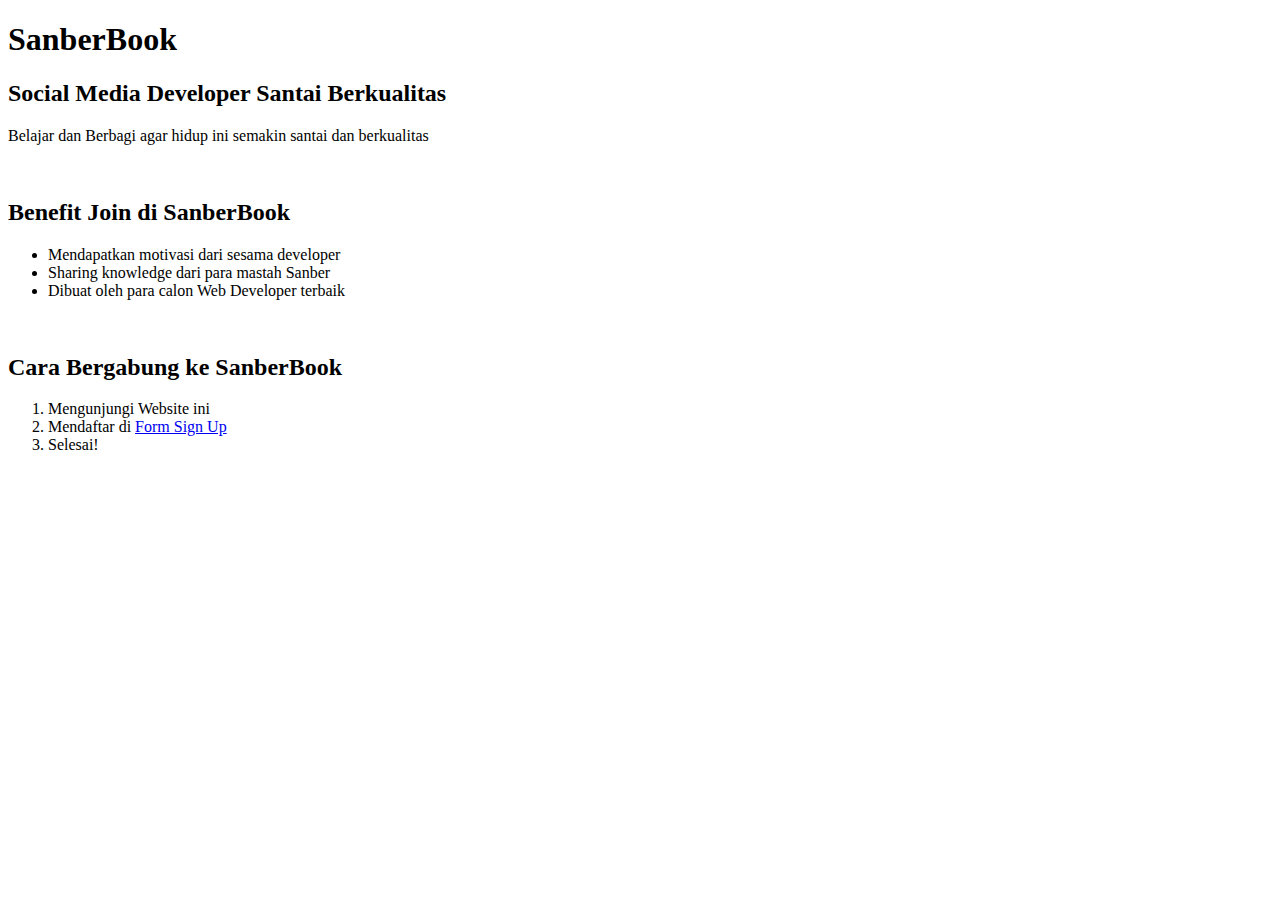
<file: Hari -1/index.html>
<!DOCTYPE html>
  <html lang="en" dir="ltr">

  <head>
    <meta charset="utf-8">
    <title>Sanber Book</title>
  </head>

  <body>
    <h1>SanberBook</h1>

    <h2>Social Media Developer Santai Berkualitas</h2>
    
    <p>Belajar dan Berbagi agar hidup ini semakin santai dan berkualitas</p>

    <br>
    <h2>Benefit Join di SanberBook</h2>
    <ul>
      <li>Mendapatkan motivasi dari sesama developer</li>
      <li>Sharing knowledge dari para mastah Sanber</li>
      <li>Dibuat oleh para calon Web Developer terbaik</li>
    </ul>
    <br>
    <h2>Cara Bergabung ke SanberBook</h2>
    <ol>
      <li>Mengunjungi Website ini</li>
      <li>Mendaftar di <a href="form.html">Form Sign Up</a></li>
      <li>Selesai!</li>
    </ol>
  </body>

  </html>
</file>
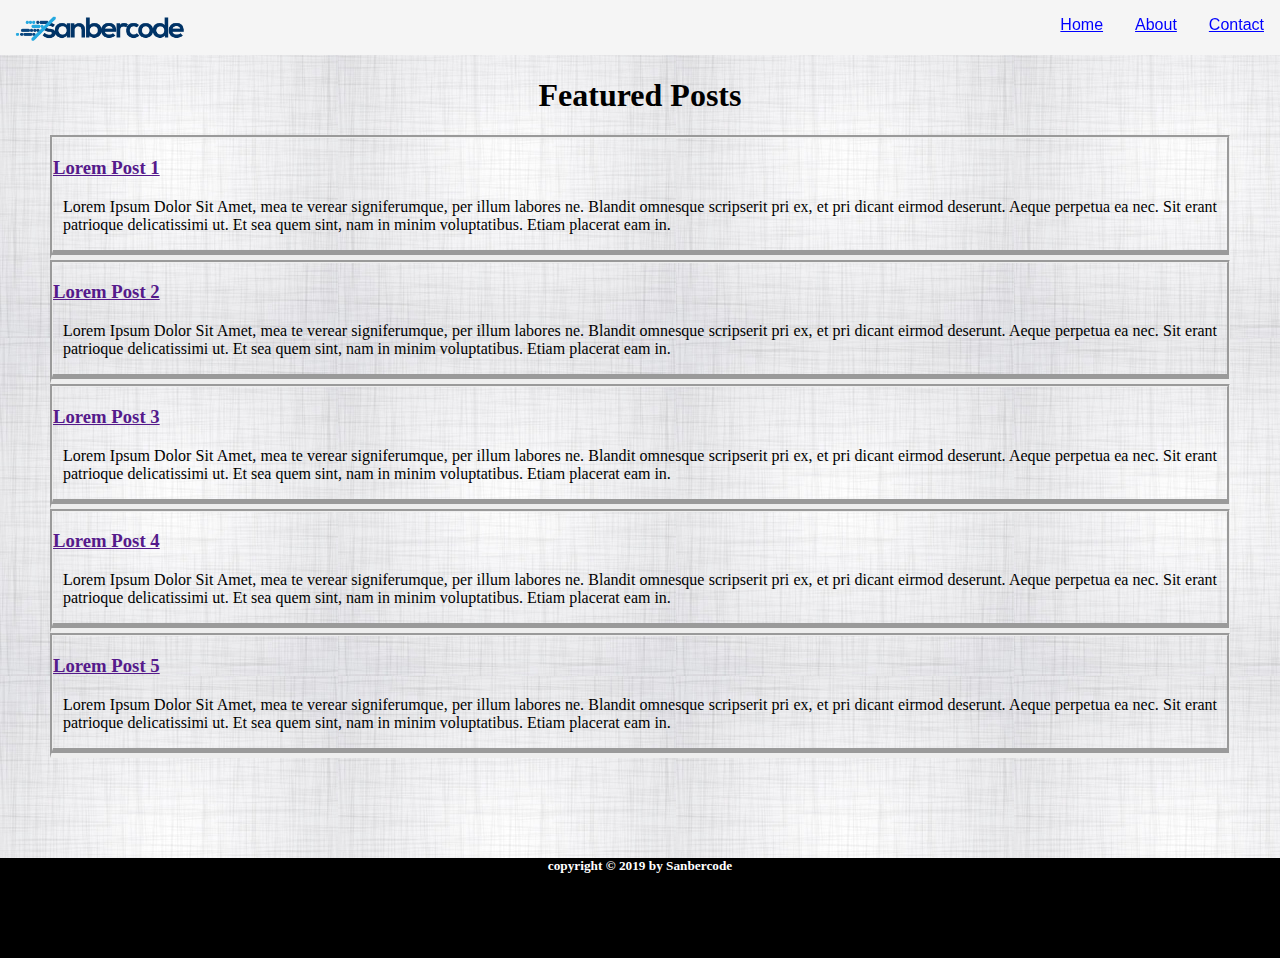
<file: Hari-2/index.html>
<html>

<head>
  <link href="https://fonts.googleapis.com/css?family=Slabo+27px" rel="stylesheet">
  <link href="https://fonts.googleapis.com/css2?family=Merriweather&family=Montserrat:wght@300&family=Sacramento&display=swap" rel="stylesheet">
  <link href="public/css/style.css" rel="stylesheet">
</head>

<body>

  <header>
    <img id="logo" src="public/img/logo.png" width="200px" />
    <nav>
      <ul>
        <a href="#">
          <li>Contact</li>
        </a>
        <a href="#">
          <li>About</li>
        </a>
        <a href="#">
          <li>Home</li>
        </a>
      </ul>
    </nav>
  </header>
  <section>
    <h1>Featured Posts</h1>
    <div id="article-list">
      <article>
        <a href="">
          <h3>Lorem Post 1</h3>
        </a>
        <p>
          Lorem Ipsum Dolor Sit Amet, mea te verear signiferumque, per illum labores ne. Blandit omnesque scripserit pri ex, et pri dicant eirmod deserunt. Aeque perpetua ea nec. Sit erant patrioque delicatissimi ut. Et sea quem sint, nam in minim
          voluptatibus. Etiam placerat eam in.
        </p>
      </article>
      <article>
        <a href="">
          <h3>Lorem Post 2</h3>
        </a>
        <p>
          Lorem Ipsum Dolor Sit Amet, mea te verear signiferumque, per illum labores ne. Blandit omnesque scripserit pri ex, et pri dicant eirmod deserunt. Aeque perpetua ea nec. Sit erant patrioque delicatissimi ut. Et sea quem sint, nam in minim
          voluptatibus. Etiam placerat eam in.
        </p>
      </article>
      <article>
        <a href="">
          <h3>Lorem Post 3</h3>
        </a>
        <p>
          Lorem Ipsum Dolor Sit Amet, mea te verear signiferumque, per illum labores ne. Blandit omnesque scripserit pri ex, et pri dicant eirmod deserunt. Aeque perpetua ea nec. Sit erant patrioque delicatissimi ut. Et sea quem sint, nam in minim
          voluptatibus. Etiam placerat eam in.
        </p>
      </article>
      <article>
        <a href="">
          <h3>Lorem Post 4</h3>
        </a>
        <p>
          Lorem Ipsum Dolor Sit Amet, mea te verear signiferumque, per illum labores ne. Blandit omnesque scripserit pri ex, et pri dicant eirmod deserunt. Aeque perpetua ea nec. Sit erant patrioque delicatissimi ut. Et sea quem sint, nam in minim
          voluptatibus. Etiam placerat eam in.
        </p>
      </article>
      <article>
        <a href="">
          <h3>Lorem Post 5</h3>
        </a>
        <p>
          Lorem Ipsum Dolor Sit Amet, mea te verear signiferumque, per illum labores ne. Blandit omnesque scripserit pri ex, et pri dicant eirmod deserunt. Aeque perpetua ea nec. Sit erant patrioque delicatissimi ut. Et sea quem sint, nam in minim
          voluptatibus. Etiam placerat eam in.
        </p>
      </article>
    </div>
  </section>
  <footer>
    <h5>copyright &copy; 2019 by Sanbercode</h5>
  </footer>
</body>

</html>
</file>
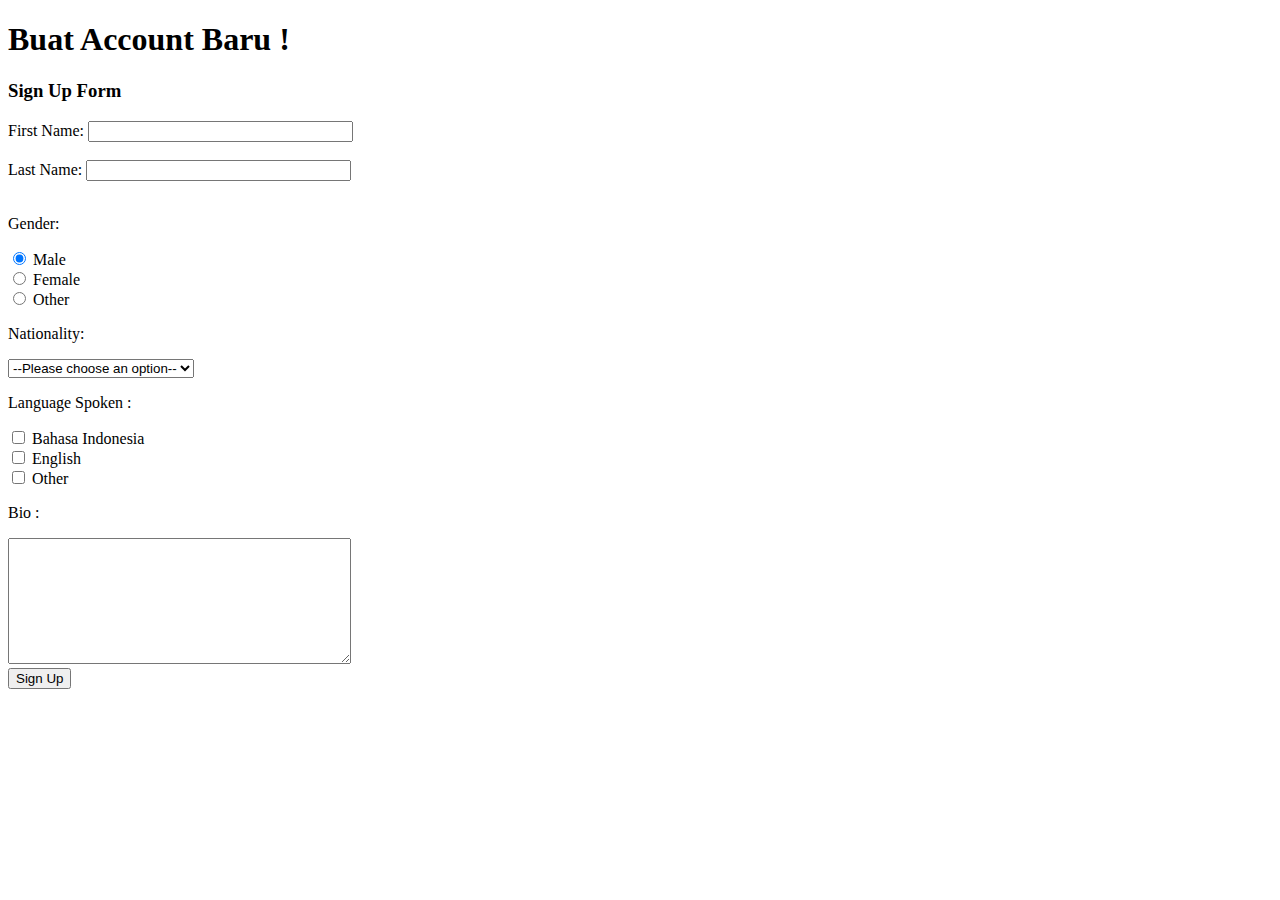
<file: Hari -1/form.html>
<!DOCTYPE html>
<html lang="en" dir="ltr">

<head>
  <meta charset="utf-8">
  <title>Registrasi</title>
</head>

<body>
  <h1>Buat Account Baru !</h1>

  <h3>Sign Up Form</h3>

  <form action="welcome.html">
    <div>
      <label for="firstname">First Name: </label>
      <input type="text" id="firstname" name="name" size="30">
    </div>
    <br>
    <div>
      <label for="lastname">Last Name: </label>
      <input type="text" id="lastname" name="name" size="30">
    </div>
    <br>
    <p>Gender:</p>

    <div>
      <input type="radio" id="Male" name="gender" value="Male" checked>
      <label for="Male">Male</label>
    </div>

    <div>
      <input type="radio" id="Female" name="gender" value="Female">
      <label for="Female">Female</label>
    </div>

    <div>
      <input type="radio" id="Other" name="gender" value="Other">
      <label for="Other">Other</label>
    </div>

    <p>Nationality:</p>
    <div class="#">
      <select id="Nationality">
        <option value="">--Please choose an option--</option>
        <option value="0">Indonesia</option>
        <option value="1">Malaysia</option>
        <option value="2">Singapura</option>
        <option value="3">Other</option>
      </select>
    </div>

    <div class="#">
      <p>Language Spoken :</p>
      <div>
        <input type="checkbox" id="indonesia" name="indonesia">
        <label for="indonesia">Bahasa Indonesia</label>
      </div>
      <div>
        <input type="checkbox" id="english" name="english">
        <label for="english">English</label>
      </div>
      <div>
        <input type="checkbox" id="other" name="other">
        <label for="other">Other</label>
      </div>

      <div class="#">
        <p>Bio :</p>
        <textarea id="biografi name=" biografi" rows="8" cols="40">

          </textarea>
      </div>
      <div>
        <input type="submit" value="Sign Up" accesskey="s">
      </div>

    </div>
  </form>




</body>

</html>
</file>
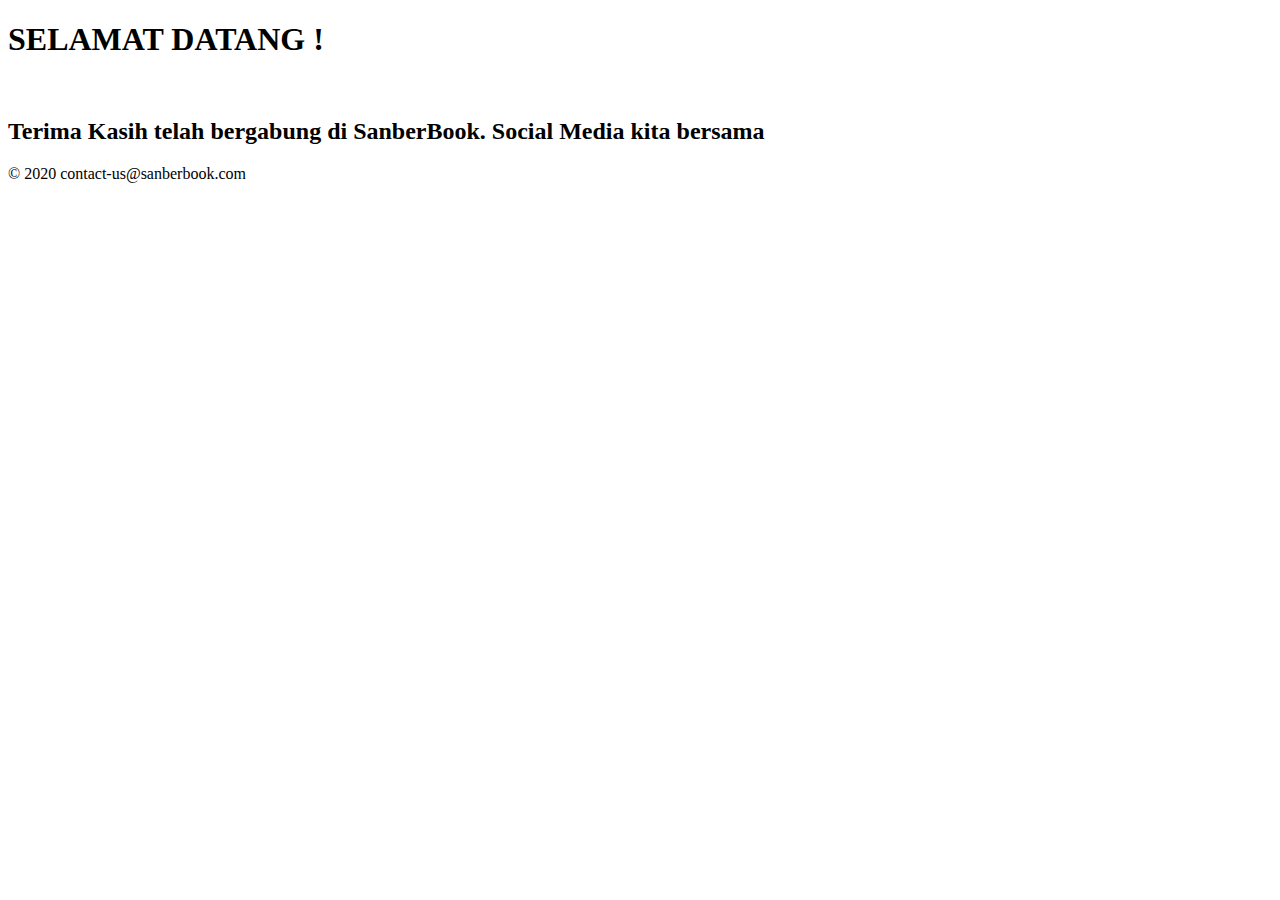
<file: Hari -1/welcome.html>
<!DOCTYPE html>
<html lang="en" dir="ltr">
  <head>
    <meta charset="utf-8">
    <title>Welcome Page</title>
  </head>
  <body>
    <h1>SELAMAT DATANG !</h1>
    <br>
    <h2>Terima Kasih telah bergabung di SanberBook. Social Media kita bersama</h2>
  </body>
  <p class="copyright">© 2020 contact-us@sanberbook.com</p>

</html>
</file>
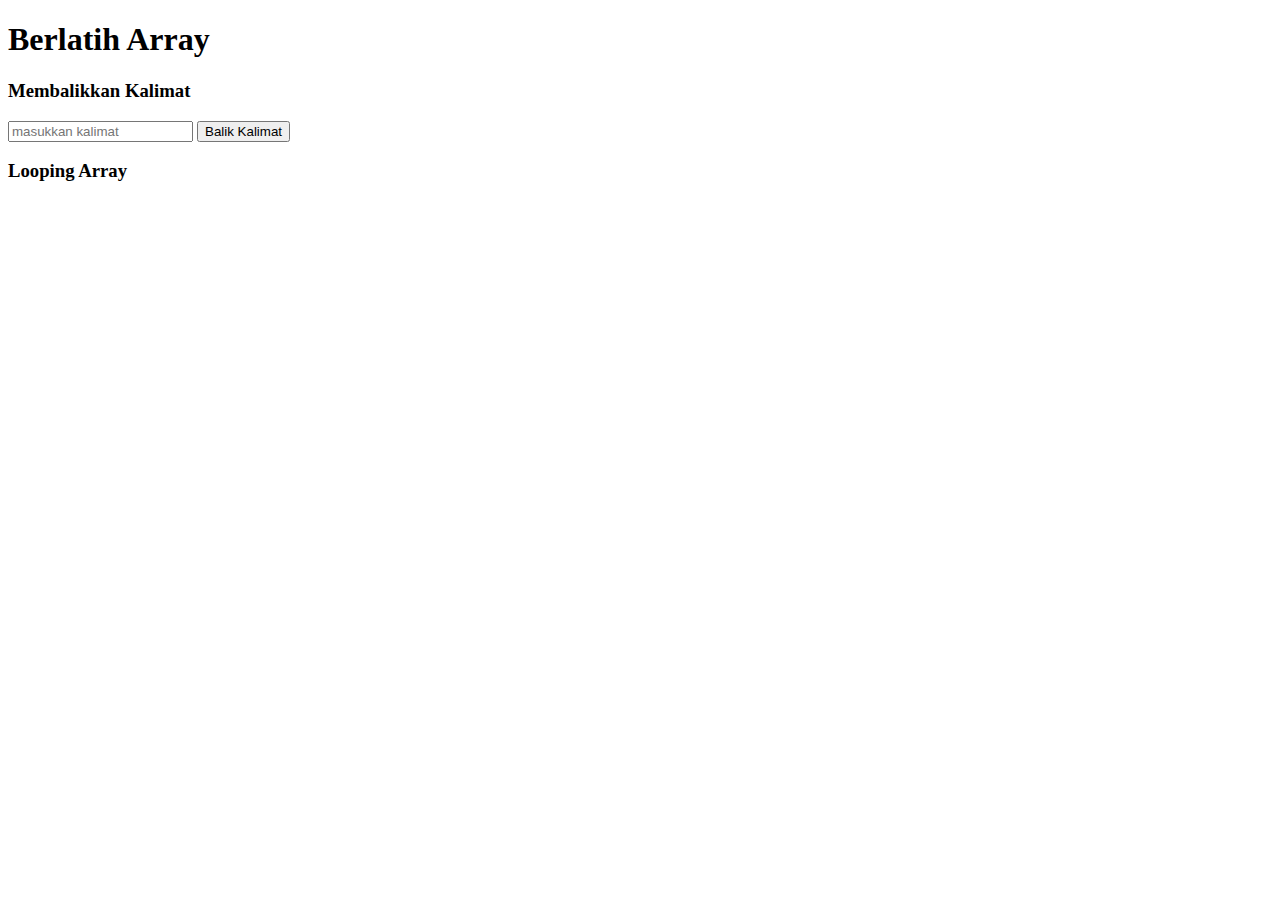
<file: Hari-4/array.html>
<!DOCTYPE html>
<html lang="en">
<head>
    <meta charset="UTF-8">
    <meta name="viewport" content="width=device-width, initial-scale=1.0">
    <meta http-equiv="X-UA-Compatible" content="ie=edge">
    <title>Array</title>
</head>
<body>

    <h1>Berlatih Array</h1>

    <h3>Membalikkan Kalimat</h3>
    <form action="#" id="balikString">
        <input type="text" id="word" placeholder="masukkan kalimat">
        <input type="submit" value="Balik Kalimat">
    </form>
    <div id="jawaban1" style="margin-top: 10px"></div>

    <h3>Looping Array</h3>
    <div id="jawaban2"></div>


    <script>
        /*
            SOAL NO. 1 Balik Kalimat
            Tipe data String dapat dilihat sebagai tipe data array. Kita dapat mengakses karakter-karakter pada sebuah string seperti mengakses elemen pada array.
            Buatlah sebuah fungsi dengan nama balikString(). Fungsi ini akan menerima argumen sebuah string dan mengembalikan kebalikannya.

            Catatan: TIDAK Boleh menggunakan reverse, wajib dengan looping!

            Contoh:
            balikString("abduh coding")
            akan memberikan output: "gnidoc hudba"

            Hint: Gunakan properti length dari string untuk mencari tahu panjang string
        */
        // Code Kamu di sini

        function balikString(input){
            var temp = ""
            for (var i=0; i<=input.length; i++){
                temp += (input.charAt(input.length - i));
            }
        return temp;
        }

        // Driver Code, jangan diganggu!
        var formBalikString = document.getElementById("balikString")
        formBalikString.addEventListener("submit", function(e) {
            e.preventDefault()
            var word = document.getElementById("word").value
            var reverseWord = balikString(word)

            document.getElementById("jawaban1").innerHTML = reverseWord
        })



        /*
            SOAL NO. 2 LOOPING PADA ARRAY
            Buatlah sebuah fungsi dengan nama dataHandling() dengan sebuah parameter untuk menerima argumen. Argumen yang akan diterima adalah sebuah array yang berisi beberapa array sejumlah n. Contoh input dapat dilihat dibawah:

            var input = [
                ["0001", "Roman Alamsyah", "Bandar Lampung", "21/05/1989", "Membaca"],
                ["0002", "Dika Sembiring", "Medan", "10/10/1992", "Bermain Gitar"],
                ["0003", "Winona", "Ambon", "25/12/1965", "Memasak"],
                ["0004", "Bintang Senjaya", "Martapura", "6/4/1970", "Berkebun"]
            ]

            Tugas kamu adalah mengimplementasikan fungsi dataHandling agar dapat menampilkan data-data pada dari argumen seperti di bawah ini:

            Nomor ID:  0001
            Nama Lengkap:  Roman Alamsyah
            TTL:  Bandar Lampung 21/05/1989
            Hobi:  Membaca

            Nomor ID:  0002
            Nama Lengkap:  Dika Sembiring
            TTL:  Medan 10/10/1992
            Hobi:  Bermain Gitar

            Nomor ID:  0003
            Nama Lengkap:  Winona
            TTL:  Ambon 25/12/1965
            Hobi:  Memasak

            Nomor ID:  0004
            Nama Lengkap:  Bintang Senjaya
            TTL:  Martapura 6/4/1970
            Hobi:  Berkebun

        */

        var input = [
                ["0001", "Roman Alamsyah", "Bandar Lampung", "21/05/1989", "Membaca"],
                ["0002", "Dika Sembiring", "Medan", "10/10/1992", "Bermain Gitar"],
                ["0003", "Winona", "Ambon", "25/12/1965", "Memasak"],
                ["0004", "Bintang Senjaya", "Martapura", "6/4/1970", "Berkebun"]
            ]

        // Code kamu di sini, lakukan looping terhadap input di atas
        var stara = "";
        function dataHandling(data){
            var n = data.length;
            for(var i=0; i<n; i++){
                stara += `Nomor ID: ${data[i][0]} <br> Nama Lengkap: ${data[i][1]} <br> TTL: ${data[i][2]} ${data[i][3]} <br> Hobi: ${data[i][4]}<br><br>`
            }
            return numpang;
        }
        var jawaban2  =  dataHandling(input);//Isikan outputnya di sini
        document.getElementById("jawaban2").innerHTML = jawaban2
    </script>

</body>
</html>
</file>
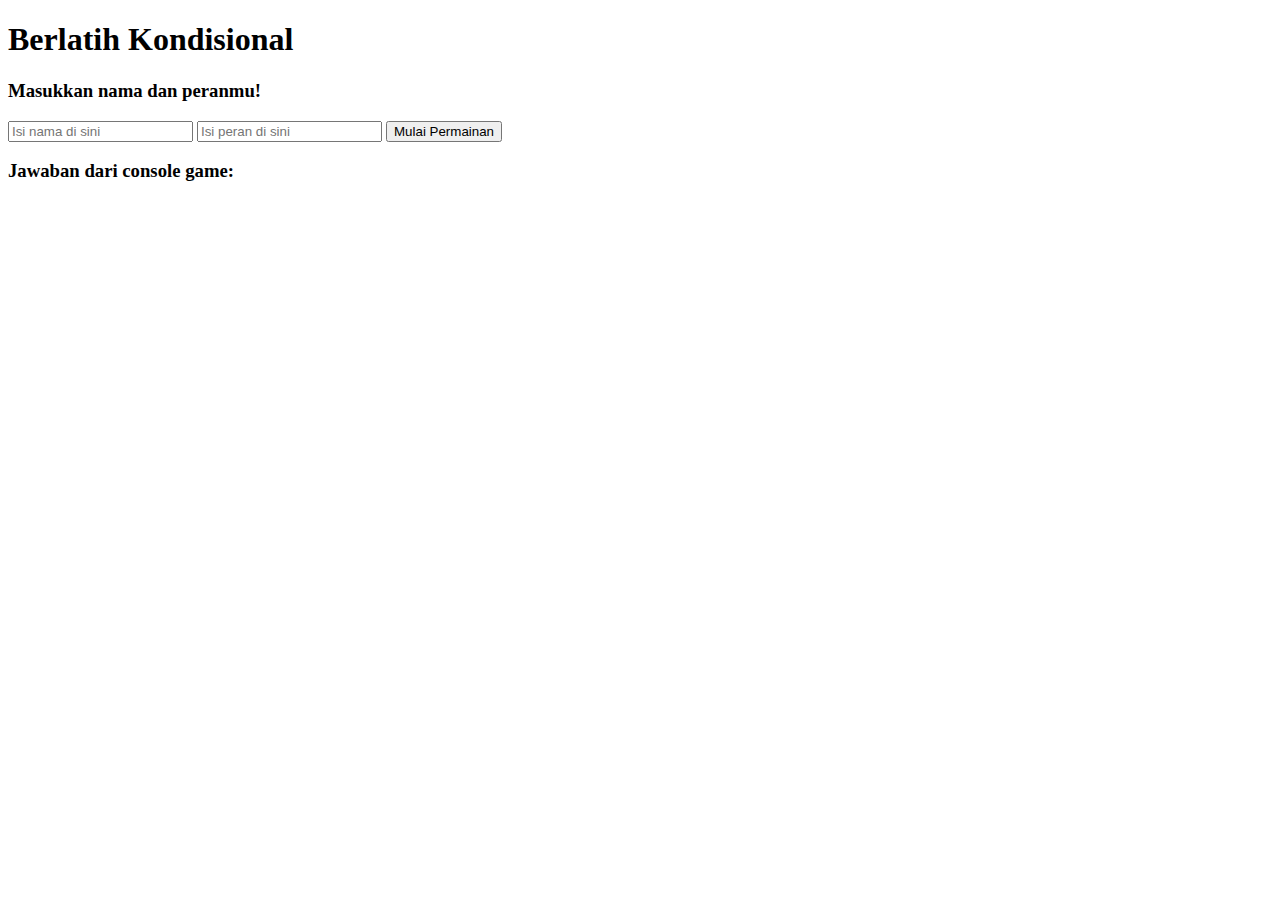
<file: Hari-4/conditional.html>
<!DOCTYPE html>
<html lang="en">

<head>
  <meta charset="UTF-8">
  <meta name="viewport" content="width=device-width, initial-scale=1.0">
  <meta http-equiv="X-UA-Compatible" content="ie=edge">
  <title>Conditional HTML</title>
</head>

<body>
  <h1>Berlatih Kondisional</h1>

  <h3>Masukkan nama dan peranmu!</h3>
  <form action="#" id="formConditional">
    <input type="text" id="name" placeholder="Isi nama di sini">
    <input type="text" id="role" placeholder="Isi peran di sini">
    <input type="submit" value="Mulai Permainan">
  </form>

  <h3>Jawaban dari console game: </h3>
  <div id="jawaban">

  </div>
</body>

<script>
  var form = document.getElementById("formConditional")
  var jawaban = document.getElementById("jawaban")

  form.addEventListener("submit", function(e) {
    e.preventDefault()

    /*
        ATURAN PERMAINAN
        // Output untuk Input nama = '' dan peran = ''
        // => "Nama harus diisi!"

        //Output untuk Input nama = 'Mikael' dan peran = ''
        // => "Halo Mikael, Pilih peranmu untuk memulai game!"

        //Output untuk Input nama = 'Nina' dan peran 'Penyihir'
        // => "Selamat datang di Dunia Werewolf, Nina"
        // => "Halo Penyihir Nina, kamu dapat melihat siapa yang menjadi Werewolf!"

        //Output untuk Input nama = 'Danu' dan peran 'Werewolf'
        // => "Selamat datang di Dunia Werewolf, Danu"
        // "Halo Werewolf Danu, kamu dapat memilih siapa untuk dimakan malam ini!"

        //Output untuk Input nama = 'Zero' dan peran 'Rakjel'
        // => "Selamat datang di Dunia Werewolf, Zero"
        // => "Halo Rakjel Zero, Kamu menjadi rakyat jelata "

        PETUNJUK MENGERJAKAN
        1. Buat Kondisional agar output dari konsol sesuai yang diharapkan
        2. masukkan lah jawaban dari kondisi yang diberikan oleh User ke dalam variabel jawabanKonsol
    */

    // Tuliskan Code kamu di sini
    var name = document.getElementById("name").value
    var role = document.getElementById("role").value
    // buatlah kondisional berdasarkan dua variabel di atas yaitu name dan role, ketentuannya dapat dibaca di atas





    var jawabanKonsol = " " // = jawaban dari kondisional di-assign di sini
    // Code Sampai sini
    if (name == "" && role == "") {
      jawabanKonsol = "Nama Harus diisi!"
    } else if (name == "Mikael" && role == "") {
      jawabanKonsol = "Halo Mikael, Pilih peranmu untuk memulai game!";
    } else if (name == "Nina" && role == "Penyihir") {
      jawabanKonsol = "Halo Penyihir Nina, kamu dapat melihat siapa yang menjadi werewolf!";
    } else if (name == "Danu" && role == "Werewolf") {
      jawabanKonsol = "Halo Werewolf Danu, kamu dapat memilih siapa yang akan kamu makan malam ini!";
    } else if (name == "Zero" && role == "Rakjel") {
      jawabanKonsol = "Halo Rakjel Zero, Kamu menjadi rakyat jelata ";
    }

    jawaban.innerHTML = jawabanKonsol
  })
</script>

</html>
</file>
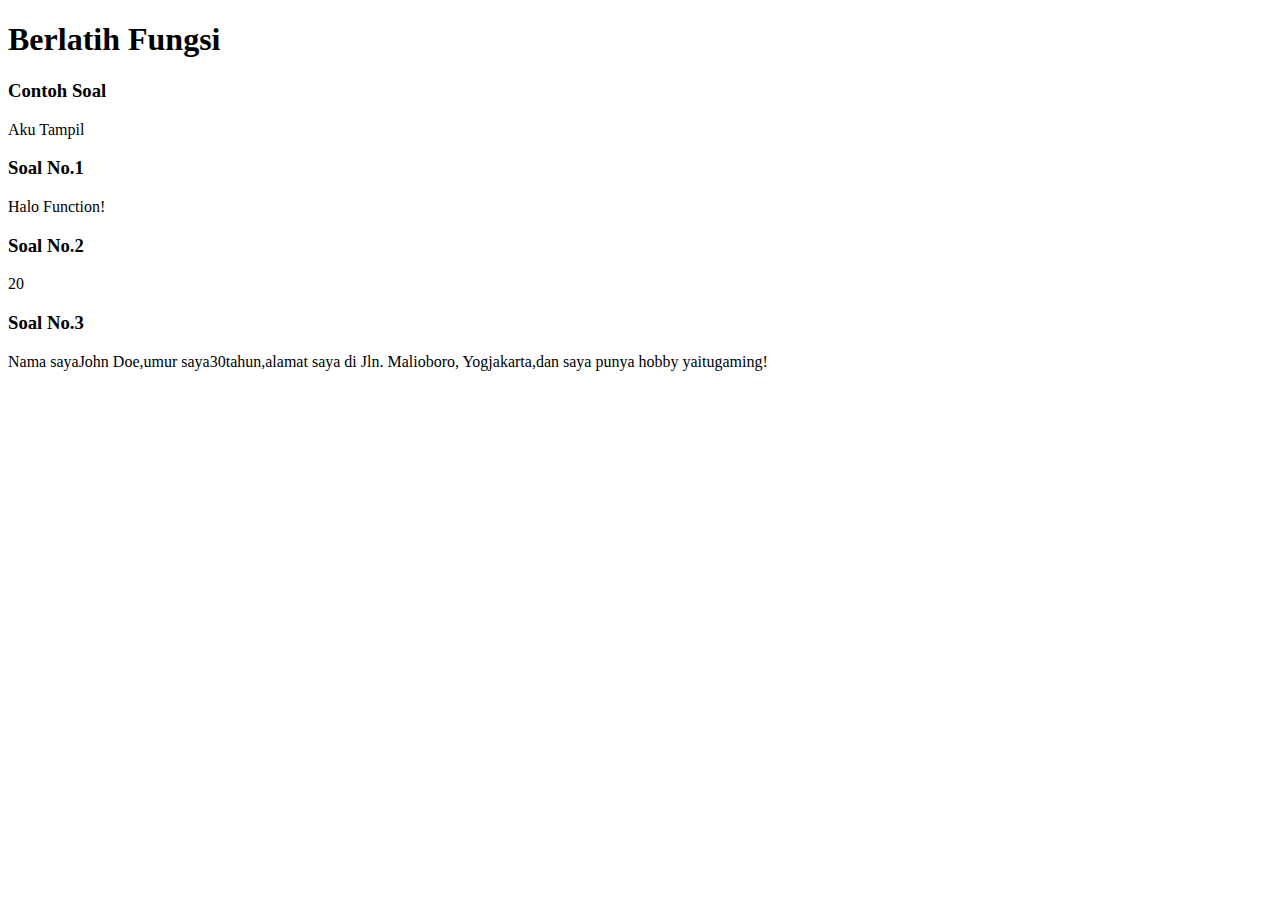
<file: Hari-4/function.html>
<!DOCTYPE html>
<html lang="en">
<head>
    <meta charset="UTF-8">
    <meta name="viewport" content="width=device-width, initial-scale=1.0">
    <meta http-equiv="X-UA-Compatible" content="ie=edge">
    <title>Function</title>
</head>
<body>
    <h1>Berlatih Fungsi</h1>

    <h3>Contoh Soal</h3>
    <div id="contohJawaban">

    </div>

    <h3>Soal No.1</h3>
    <div id="jawaban1">

    </div>

    <h3>Soal No.2</h3>
    <div id="jawaban2">

    </div>

    <h3>Soal No.3</h3>
    <div id="jawaban3">

    </div>

    <script>

        // CONTOH
        // Kamu diminta untuk membuat fungsi bernama tampilkan() untuk menampilkan "Aku Tampil" pada halaman html.

        // Jawaban CONTOH
        function tampilkan() {
            document.getElementById("contohJawaban").innerHTML = "Aku Tampil"
        }

        //Jalankan function
        tampilkan()

        // Soal No. 1 Fungsi Teriak
        /*
            Buatlah sebuah fungsi bernama teriak(), yang mengembalikan nilai berupa "Halo Function!", yang kemudian akan ditampilkan di halaman html.
            Tampilkan dengan cara document.getElementById("jawaban1").innerHTML seperti di CONTOH.
        */


        function teriak() {
            // Tulis Code mulai di sini

             document.getElementById("jawaban1").innerHTML= "Halo Function!"
        }

        // Jalankan function teriak
        teriak()

        // Soal No. 2 Fungsi Kalikan
        /*
            Buatlah sebuah fungsi bernama kalikan(), yang mengembalikan nilai berupa hasil kali dari dua parameter yang dikirim.
            CONTOH OUTPUT:
            kalikan(5, 4) akan memberikan output 20
            Tampilkan jawaban dengan cara document.getElementById("jawaban2").innerHTML seperti di CONTOH
        */


        function kalikan(num1, num2) {
            // Code kamu mulai dari sini

				kalikan =num1*num2

             document.getElementById("jawaban2").innerHTML= kalikan
        }



        // Jalankan function kalikan
        kalikan(5, 4)

        // Soal No. 3 Fungsi buatKalimat
        /*
            Buatlah sebuah fungsi bernama buatKalimat(), yang akan memproses seluruh parameter yang diinput menjadi satu kalimat berikut: "Nama saya [Name], umur saya [Age] tahun, alamat saya di [Address], dan saya punya hobby yaitu [hobby]!"

            CONTOH:
            var name = "Agus";
            var age = 30;
            var address = "Jln. Malioboro, Yogjakarta";
            var hobby = "gaming";

            var kalimatBaru = buatKalimat(name,age,address,hobby);
            Akan menampilkan :
            "Nama saya Agus, umur saya 30 tahun, alamat saya di Jln. Malioboro, Yogjakarta, dan saya punya hobby yaitu gaming!"
            Tampilkan dengan cara document.getElementById("jawaban3").innerHTML seperti di CONTOH
        */

        function buatKalimat(nama, umur, alamat, hobi) {
            // Code kamu mulai dari sini

            kalimat = "Nama saya" + nama + ","+ "umur saya" + umur + "tahun" + "," + "alamat saya di " + alamat + "," + "dan saya punya hobby yaitu" + hobi + "!"
            // Tampilkan dengan cara document.getElementById("jawaban3").innerHTML seperti di CONTOH.
            document.getElementById("jawaban3").innerHTML = kalimat
        }


        // Jalankan function buatKalimat
        var name = "John Doe";
        var age = 30;
        var address = "Jln. Malioboro, Yogjakarta";
        var hobby = "gaming";
        buatKalimat(name, age, address, hobby);
    </script>
</body>


</html>
</file>
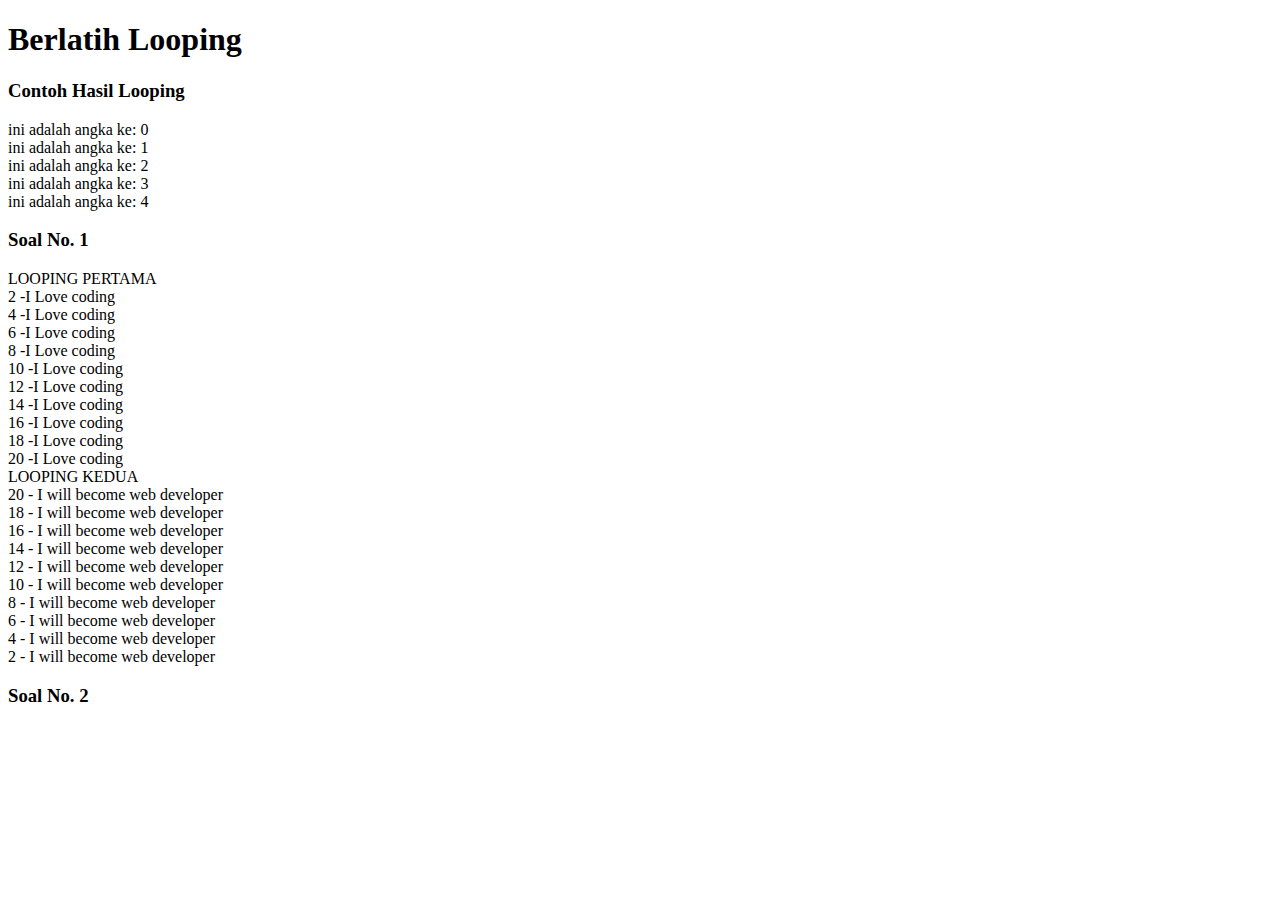
<file: Hari-4/looping.html>
<!DOCTYPE html>
<html lang="en">
<head>
    <meta charset="UTF-8">
    <meta name="viewport" content="width=device-width, initial-scale=1.0">
    <meta http-equiv="X-UA-Compatible" content="ie=edge">
    <title>Looping</title>

</head>
<body>
    <h1>Berlatih Looping</h1>
    <h3>Contoh Hasil Looping</h3>
    <div id="example">

    </div>
    <h3>Soal No. 1</h3>
    <div id="jawaban1">

    </div>
    <h3>Soal No. 2</h3>
    <div id="jawaban2"></div>


    <script>
        // Contoh untuk melakukan looping dengan for
        var jawabanContoh = ""
        for (var i = 0; i < 5; i++) {
            jawabanContoh += "ini adalah angka ke: " + [i] + "<br>"

        }

        // Driver Code
        document.getElementById("example").innerHTML = jawabanContoh


        // Soal No. 1 Looping menggunakan While
        /*
            Pada tugas ini kamu diminta untuk melakukan looping dalam JavaScript dengan menggunakan syntax while. Untuk membuat tantangan ini lebih menarik, kamu juga diminta untuk membuat suatu looping yang menghitung maju dan menghitung mundur. Jangan lupa tampilkan di console juga judul 'LOOPING PERTAMA' dan 'LOOPING KEDUA'."

            OUTPUT :

            LOOPING PERTAMA
            2 - I love coding
            4 - I love coding
            6 - I love coding
            8 - I love coding
            10 - I love coding
            12 - I love coding
            14 - I love coding
            16 - I love coding
            18 - I love coding
            20 - I love coding
            LOOPING KEDUA
            20 - I will become web developer
            18 - I will become web developer
            16 - I will become web developer
            14 - I will become web developer
            12 - I will become web developer
            10 - I will become web developer
            8 - I will become web developer
            6 - I will become web developer
            4 - I will become web developer
            2 - I will become web developer
        */
        var jawaban1 = ""
        // Code kamu di sini, lakukan looping dengan while
        jawaban1 = "LOOPING PERTAMA <br>"
        i = 2;
        while (i <= 20){
        console.log(i + ' I Love coding');
        jawaban1 += [i] + " -I Love coding <br>"
        i = i+2;
        }
        jawaban1 += "LOOPING KEDUA <br>"
        var j = 20;
        while (j >= 2){
        console.log( j + ' I wil become web developer');
        jawaban1 += [j] + " - I will become web developer <br>"
        j = j-2;
        }
        // Driver Code, Jangan diganggu !
        document.getElementById("jawaban1").innerHTML = jawaban1

        // Soal No. 2
        /*
            Pada tugas ini kamu diminta untuk melakukan looping dalam JavaScript dengan menggunakan syntax for. Untuk membuat tantangan ini lebih menarik, kamu juga diminta untuk memenuhi syarat tertentu yaitu:

            SYARAT:
            A. Jika angka ganjil maka tampilkan Santai
            B. Jika angka genap maka tampilkan Berkualitas
            C. Jika angka yang sedang ditampilkan adalah kelipatan 3 DAN angka ganjil maka tampilkan I Love Coding.

            OUTPUT
            1 - Santai
            2 - Berkualitas
            3 - I Love Coding
            4 - Berkualitas
            5 - Santai
            6 - Berkualitas
            7 - Santai
            8 - Berkualitas
            9 - I Love Coding
            10 - Berkualitas
            11 - Santai
            12 - Berkualitas
            13 - Santai
            14 - Berkualitas
            15 - I Love Coding
            16 - Berkualitas
            17 - Santai
            18 - Berkualitas
            19 - Santai
            20 - Berkualitas
        */

        var jawaban2 = ""
        // Code kamu di sini, lakukan looping dengan syntax for
        for (var w = 0; w <= 20; k++){
        //console.log(k);
        if (w %2 == 1){
        if (w %3 == 0){
            console.log (w + ' - I Love Coding')
            jawaban2 += [w] + " - I Love Coding <br>"
            }
        else {
            console.log(w + ' - Santai');
            jawaban2 += [w] + " - Santai <br>"
            }
        } else {
        console.log (w + ' - Berkualitas');
        jawaban2 += [w] + " - Berkualitas <br>"
        }
        }

        document.getElementById("jawaban2").innerHTML = jawaban2

    </script>
</body>

</html>
</file>
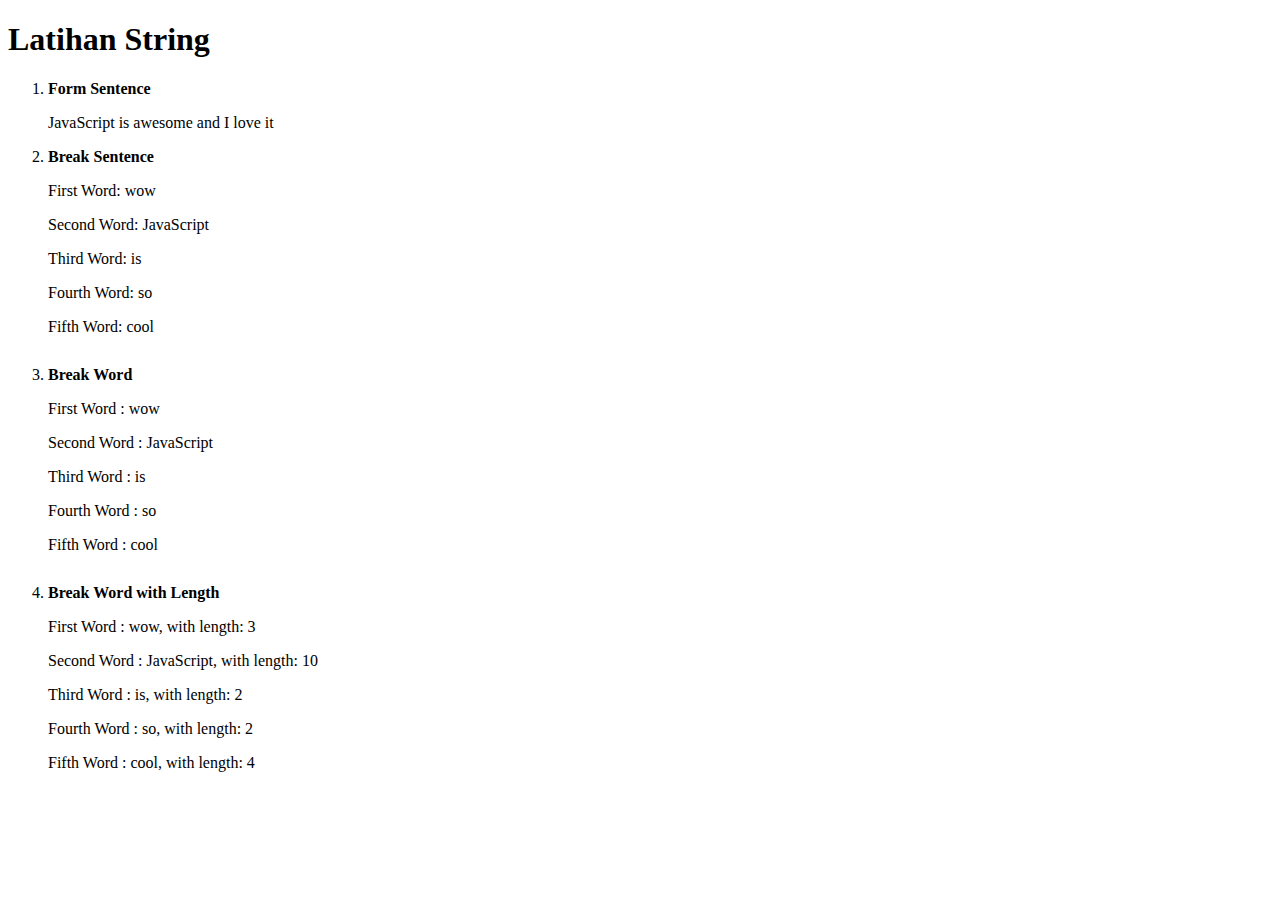
<file: Hari-4/string.html>
<!DOCTYPE html>

<html lang="en">
    <head>
        <meta charset="UTF-8">
        <meta name="viewport" content="width=device-width, initial-scale=1.0">
        <meta http-equiv="X-UA-Compatible" content="ie=edge">
        <title>String Exercises</title>
        <style>
            li {
                margin-bottom: 30px;
            }

            label {
                font-weight: bold;
            }


        </style>
    </head>
    <body>
        <h1>Latihan String</h1>
        <ol>

            <li  style="margin-bottom: 10px;">
                <label for="formSentence"> Form Sentence</label>
                <p id="formSentence"></p>
            </li>
            <li>
                <label for="breakSentence" >Break Sentence</label>
                <p id="firstWord"></p>
                <p id="secondWord"></p>
                <p id="thirdWord"></p>
                <p id="fourthWord"></p>
                <p id="fifthWord"></p>
            </li>
            <li id="breakWord">
                <label for="breakWord" >Break Word</label>
                <p id="firstWord3"></p>
                <p id="secondWord3"></p>
                <p id="thirdWord3"></p>
                <p id="fourthWord3"></p>
                <p id="fifthWord3"></p>
            </li>
            <li id="breakWordWithLength">
                <label for="breakWordWithLength">Break Word with Length</label>
                <p id="firstWord4"></p>
                <p id="secondWord4"></p>
                <p id="thirdWord4"></p>
                <p id="fourthWord4"></p>
                <p id="fifthWord4"></p>
            </li>
        </ol>

        <script>
            // Soal No. 1 Menggabungkan string
            var word = 'JavaScript';
            var second = 'is';
            var third = 'awesome';
            var fourth = 'and';
            var fifth = 'I';
            var sixth = 'love';
            var seventh = 'it!';

            // Buatlah agar kata-kata di atas menjadi kalimat dalam variabel string dengan nama sentence
            var sentence = 'JavaScript is awesome and I love it' //Edit variabel ini sehingga outputnya "Javascript is awesome and I love it!"

            // dari sini code jangan diganggu
            document.getElementById("formSentence").innerHTML = sentence
            // sampai sini code jangan diganggu

            // Soal No. 2 Memecah string dengan mengakses karakter berdasarkan indexnya
            var kalimat = 'wow JavaScript is so cool';
            var contohKataPertama = kalimat[0] + kalimat[1] + kalimat[2]; // ini contohnya
            var kataKedua =kalimat[4]+kalimat[5]+kalimat[6]+kalimat[7]+kalimat[8]+kalimat[9]+kalimat[10]+kalimat[11]+kalimat[12]+kalimat[13] //Tambahkan sendiri di sini!
            var kataKetiga= kalimat[15]+kalimat[16];// Tambahkan sendiri di sini!
            var kataKeempat= kalimat[18]+kalimat[19]; // = Tambahkan sendiri di sini!
            var kataKelima= kalimat[21]+kalimat[22]+kalimat[23]+kalimat[24]; // = Tambahkan sendiri di sini!

            // -- Dari sini code jangan diganggu!
            document.getElementById("firstWord").innerHTML = "First Word: " + contohKataPertama
            document.getElementById("secondWord").innerHTML = "Second Word: " + kataKedua
            document.getElementById("thirdWord").innerHTML = "Third Word: " + kataKetiga
            document.getElementById("fourthWord").innerHTML = "Fourth Word: " + kataKeempat
            document.getElementById("fifthWord").innerHTML = "Fifth Word: " + kataKelima
            // -- sampai sini code jangan diganggu

            // Soal No. 3  Mengambil sebagian dari string dengan metode substring
            var kalimat3 = 'wow JavaScript is so cool';
            var contohKataPertama3 = kalimat3.substring(0, 3);
            var kataKedua3 =kalimat3.substring(4,14);// = Tambahkan sendiri di sini!
            var kataKetiga3 =kalimat3.substring(15,17);// = Tambahkan sendiri di sini!
            var kataKeempat3 =kalimat3.substring(18,20);// = Tambahkan sendiri di sini!
            var kataKelima3 =kalimat3.substring(21,25);// = Tambahkan sendiri di sini!

            // -- Dari sini jangan diganggu!
            document.getElementById("firstWord3").innerHTML = "First Word : " + contohKataPertama3
            document.getElementById("secondWord3").innerHTML = "Second Word : " + kataKedua3
            document.getElementById("thirdWord3").innerHTML = "Third Word : " + kataKetiga3
            document.getElementById("fourthWord3").innerHTML = "Fourth Word : " + kataKeempat3
            document.getElementById("fifthWord3").innerHTML = "Fifth Word : " + kataKelima3
            // -- sampai sini jangan diganggu

            // Soal No. 4
            var kalimat4 = 'wow JavaScript is so cool';
            var contohKataPertama4 = kalimat4.substring(0, 3);
            var kataKedua4= kalimat4.substring(4,14);//Tambahkan sendiri di sini!
            var kataKetiga4 =kalimat4.substring(15,17); // = Tambahkan sendiri di sini!
            var kataKeempat4=kalimat4.substring(18,20); // = Tambahkan sendiri di sini!
            var kataKelima4=kalimat4.substring(21,25);// = Tambahkan sendiri di sini!

            var panjangKataPertama4 = contohKataPertama4.length;
            var panjangKataKedua4 = kataKedua4.length;
            var panjangKataKetiga4 = kataKetiga4.length;
            var panjangKataKeempat4 = kataKeempat4.length;
            var panjangKataKelima4 = kataKelima4.length;
             // output nya panjang string "wow" adalah 3
            // Buat variabel baru di sini untuk mendapatkan panjang dari kata selanjutnya : panjangKataKedua4, panjangKataKetiga4, panjangKataKeempat4, panjangKataKelima4


            document.getElementById("firstWord4").innerHTML = "First Word : " + contohKataPertama4 + ', with length: ' + panjangKataPertama4;
            document.getElementById("secondWord4").innerHTML = "Second Word : " + kataKedua4 + ', with length: '+ panjangKataKedua4;// lengkapi sesuai dengan variabel yang kamu buat
            document.getElementById("thirdWord4").innerHTML = "Third Word : " + kataKetiga4 + ', with length: '+ panjangKataKetiga4; // lengkapi sesuai dengan variabel yang kamu buat
            document.getElementById("fourthWord4").innerHTML = "Fourth Word : " + kataKeempat4 + ', with length: '+panjangKataKeempat4; // lengkapi sesuai dengan variabel yang kamu buat
            document.getElementById("fifthWord4").innerHTML = "Fifth Word : " + kataKelima4 + ', with length: '+panjangKataKelima4; // lengkapi sesuai dengan variabel yang kamu buat


        </script>
    </body>
</html>
</file>
<file: Hari-2/public/css/style.css>
body{
  background-image: url("../img/pattern.jpg");
  margin:0;
  padding: 0;
  width: 100%;
  height: 100%;
  overflow: scroll;

}

header{
  background-color:#F5F5F5;
  position: sticky;
  padding: 0;
  top: 0;
  margin: 0;
  width: 100%;
  display: inline-block;
}


h1{
  text-align: center;
  font-weight: bold;
}

h5{
  text-align: center;
  color: white;

}

article{
  justify-content: center;
  border-bottom: 10px;
  margin-left: 50px;
  margin-right: 50px;
  border-style: groove;
}

 ul {
  list-style-type: none;
  margin: 0;
  padding: 0;
  position: fixed;
  top: 0;
  overflow: hidden;
  float:right;
  width: 100%;

}



nav li {
  color: blue;
  padding: 16px;
  font-family: "Impact", Charcoal, sans-serif;
  text-decoration: underline;
  float:right;


}

nav logo{
  margin-top: 50px;
}

footer{
  background-color: black;
  clear: both;
  position: relative;
  height: 100px;
  width: auto;
  margin-top: 100px;

}

section article-list{
  justify-content: center;
  background-color: white;
  margin-bottom:100px;
}

p{
  text-decoration: none;
  text-align: justify;
  margin-left: 10px;
  margin-right: 10px;

}
</file>
